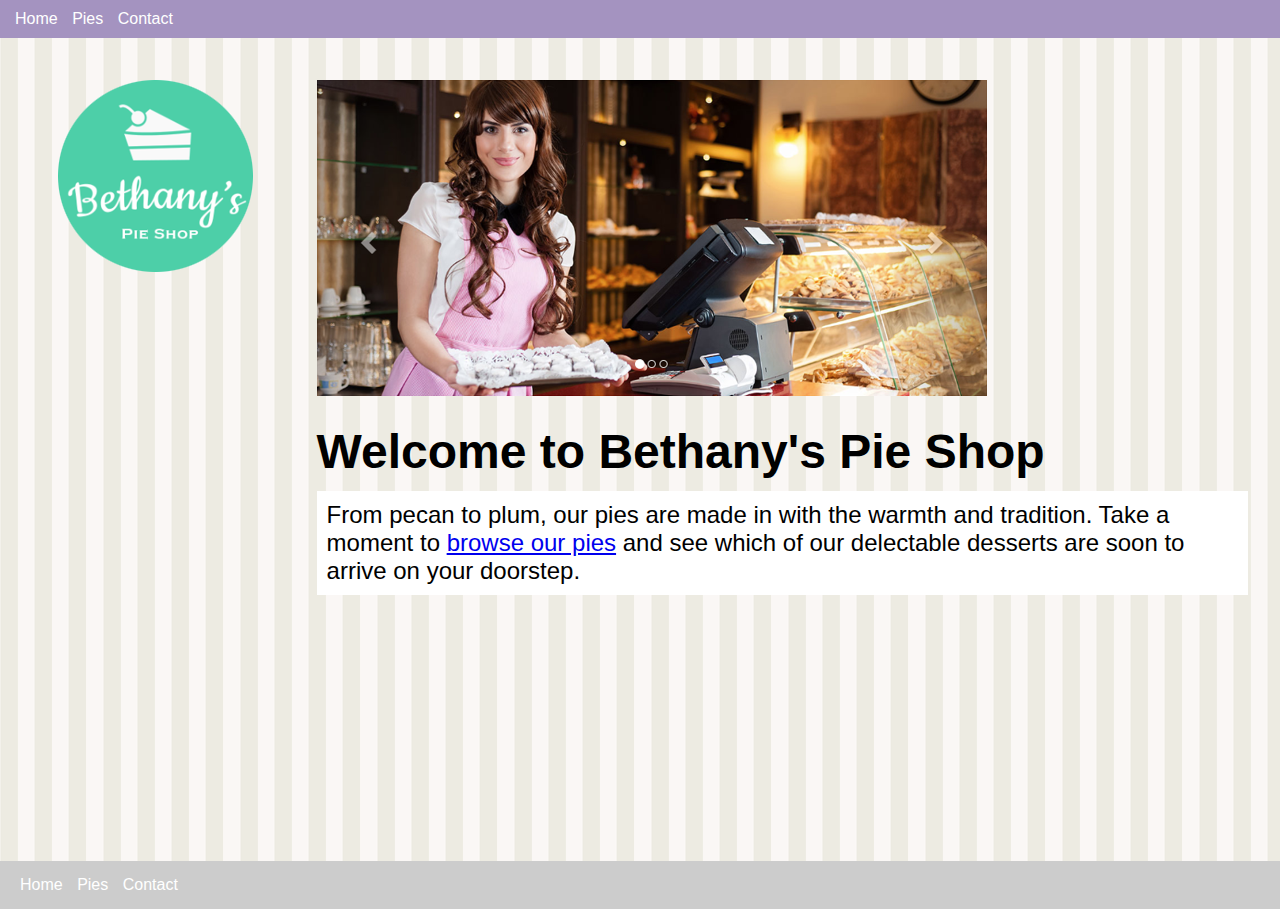
<file: index.html>
<!DOCTYPE html>
<html lang="en">
<head>
    <meta charset="UTF-8">
    <meta http-equiv="X-UA-Compatible" content="IE=edge">
    <meta name="viewport" content="width=device-width, initial-scale=1.0">
    <link rel="stylesheet" href="site.css" type="text/css">
    <link rel="shortcut icon" href="favicon.ico" type="image/x-icon">
    <title>Bethany's Pie Shop</title>
    <style>
        h1{
            font-size:3em;
            margin-top:0.5em;
        }

        .banner{
            max-width:100%;
        }

        .sub-title{
            background-color: #fff;
            font-size: 1.5em;
            padding:10px;
        }
    </style>
</head>
<body>
    <header>
        <nav>
            <ul>
                <li><a href="/">Home</a></li>
                <li><a href="pies.html">Pies</a></li>
                <li><a href="contact.html">Contact</a></li>
            </ul>
        </nav>
    </header>
    <main>
        <aside><img src="images/logo.png" alt="bethany's pie shop"></aside>
        <article>
            <img src="images/banner.png" class="banner" alt="">
                <h1>Welcome to Bethany's Pie Shop</h1>
                <p class="sub-title">
                    From pecan to plum, our pies are made in with the warmth and tradition.
                    Take a moment to
                    <a href="pies.html">browse our pies</a>
                    and see which of our delectable
                    desserts are soon to arrive on your doorstep.
                </p>
            </img>
        </article>
    </main>
    <footer>
        <nav>
            <ul>
                <li><a href="/">Home</a></li>
                <li><a href="pies.html">Pies</a></li>
                <li><a href="contact.html">Contact</a></li>
            </ul>
        </nav>
    </footer>
</body>
</html>
</file>
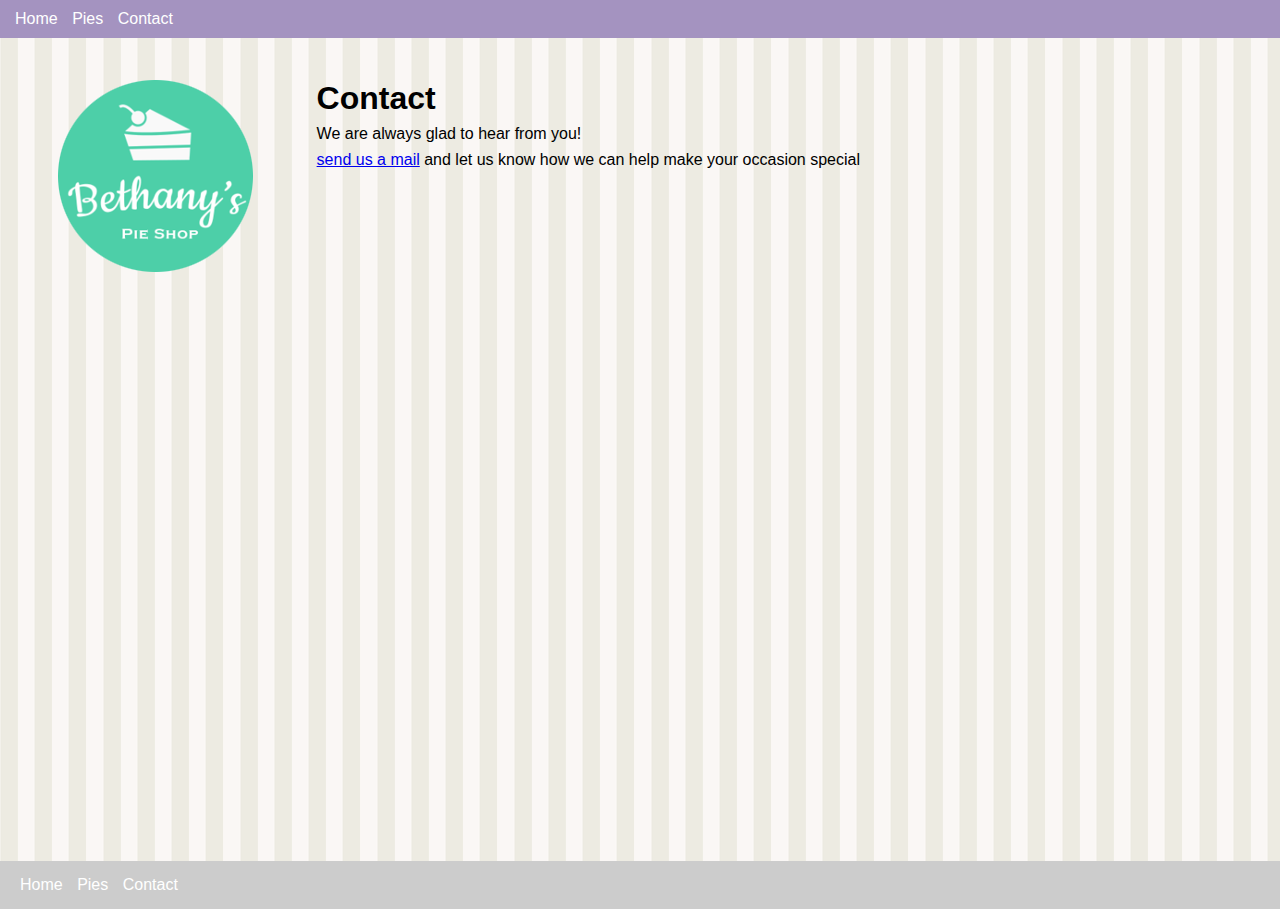
<file: contact.html>
<!DOCTYPE html>
<html lang="en">
<head>
    <meta charset="UTF-8">
    <meta http-equiv="X-UA-Compatible" content="IE=edge">
    <meta name="viewport" content="width=device-width, initial-scale=1.0">
    <link rel="stylesheet" href="site.css" type="text/css">
    <link rel="shortcut icon" href="favicon.ico" type="image/x-icon">
    <title>Contact | Bethany's Pie Shop</title>
    <style>
        
    </style>
</head>
<body>
    <header>
        <nav>
            <ul>
                <li><a href="/">Home</a></li>
                <li><a href="pies.html">Pies</a></li>
                <li><a href="contact.html">Contact</a></li>
            </ul>
        </nav>
    </header>
    <main>
        <aside><img src="images/logo.png" alt="bethany's pie shop"></aside>
        <article>
           <h1>Contact</h1>
           <p>We are always glad to hear from you!</p>
           <p>
               <a href="mailto:example@bethanyspieshop?subject=interested%20in%20pies">send us a mail</a>
               and let us know how we can help make your occasion special
           </p>
        </article>
    </main>
    <footer>
        <nav>
            <ul>
                <li><a href="/">Home</a></li>
                <li><a href="pies.html">Pies</a></li>
                <li><a href="contact.html">Contact</a></li>
            </ul>
        </nav>
    </footer>
</body>
</html>
</file>
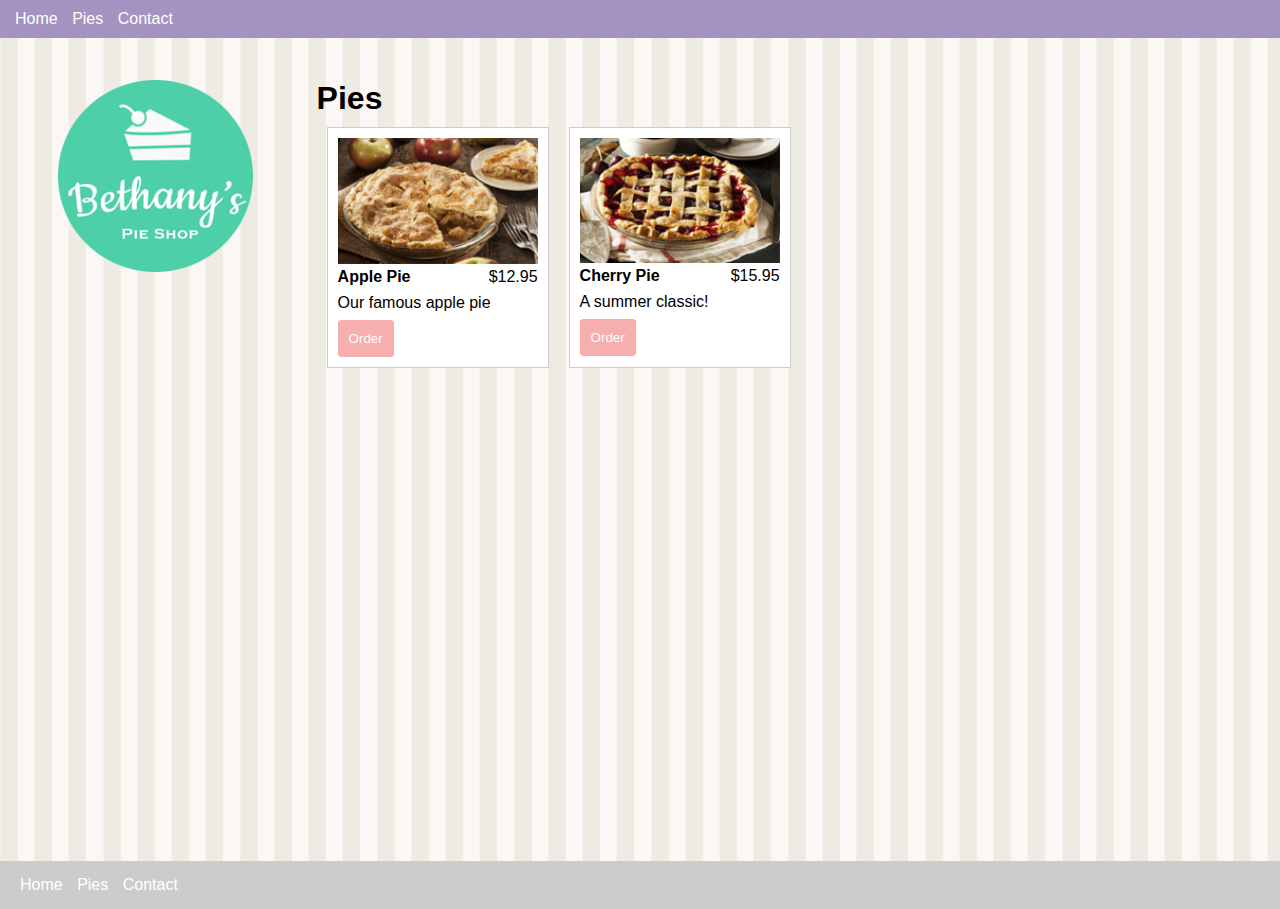
<file: pies.html>
<!DOCTYPE html>
<html lang="en">
<head>
    <meta charset="UTF-8">
    <meta http-equiv="X-UA-Compatible" content="IE=edge">
    <meta name="viewport" content="width=device-width, initial-scale=1.0">
    <link rel="stylesheet" href="site.css" type="text/css">
    <link rel="shortcut icon" href="favicon.ico" type="image/x-icon">
    <title>Pies | Bethany's Pie Shop</title>
    <style>
       
    </style>
</head>
<body>
    <header>
        <nav>
            <ul>
                <li><a href="/">Home</a></li>
                <li><a href="pies.html">Pies</a></li>
                <li><a href="contact.html">Contact</a></li>
            </ul>
        </nav>
    </header>
    <main>
        <aside><img src="images/logo.png" alt="bethany's pie shop"></aside>
        <article>
            <h1>Pies</h1>
            <section class="columns-desktop">
                <div class="pie">
                    <img src="images/apple-pie.png" alt="Apple Pie"/>
                    <div class="columns">
                        <div class="title">Apple Pie</div>
                        <div class="price">$12.95</div>
                    </div>
                    <p class="desc">Our famous apple pie</p>
                    <button data-order="apple-pie">Order</button>
                </div>
                <div class="pie">
                    <img src="images/cherry-pie.png" alt="Cherry Pie"/>
                    <div class="columns">
                        <div class="title">Cherry Pie</div>
                        <div class="price">$15.95</div>
                    </div>
                    <p class="desc">A summer classic!</p>
                    <button data-order="cherry-pie">Order</button>
                </div>
            </section>
        </article>
    </main>
    <footer>
        <nav>
            <ul>
                <li><a href="/">Home</a></li>
                <li><a href="pies.html">Pies</a></li>
                <li><a href="contact.html">Contact</a></li>
            </ul>
        </nav>
    </footer>

    <script>
        window.addEventListener("DOMContentLoaded", event=>{
            const orderBtn = document.querySelectorAll("button[data-order]");

            orderBtn.forEach(button =>{

                button.addEventListener("click", event =>{
                    const button = event.currentTarget;
                    const container = button.parentNode;

                    const order = {
                        id:button.getAttribute("data-order"),
                        title:container.querySelector(".title").innerText,
                        price:container.querySelector(".price").innerText,
                        desc: container.querySelector(".desc").innerText
                    };

                    // store data in local storage
                    localStorage.setItem("order", JSON.stringify(order));

                    const url = window.location.href.replace("pies.html","order.html");
                    window.location.href = url;
                });
            });
        })
    </script>
</body>
</html>
</file>
<file: site.css>
* {
  margin: 0;
}

html,
body {
  height: 100%;
}

body {
  font-family: Arial, Helvetica, sans-serif;
  background-color: #ccc;
}

p {
  margin: 0.5em 0 0.5em 0;
}

header {
  display: block;
  position: fixed;
  top: 0;
  left: 0;
  width: 100%;
  background-color: #a493c0;
  padding: 10px;
}

nav a:visited,
nav a:link {
  color: #fff;
  text-decoration: none;
}

nav > ul {
  display: inline;
  padding: 0;
}

nav > ul > li {
  display: inline-block;
  list-style: none;
  margin: 0 5px 0 5px;
}

main {
  display: block;
  background: url("images/background.png");
  padding-top: 3em;
  padding-bottom: 3em;
  min-height: 85%;
}

footer {
  padding: 15px;
}

aside,
article {
  padding: 2em;
}

aside {
  text-align: center;
}

article {
  width: 75%;
}

.columns {
  display: flex;
}

@media only screen and (min-width: 768px) {
  main {
    display: flex;
  }

  aside {
    margin-left: 2%;
  }

  .columns-desktop {
    display: flex;
  }
}

/* pies */

.pie {
  width: 200px;
  padding: 10px;
  margin: 10px;
  background-color: #fff;
  border: 1px solid #ccc;
}

.pie img {
  width: 100%;
}

.pie .title {
  font-weight: bold;
}

.pie .columns {
  width: 100%;
}

.pie .price {
  text-align: right;
}

.pie .columns div {
  width: 50%;
}

.pie button {
  background-color: #f6aeae;
  padding: 10px;
  border: solid 1px #f6aeae;
  border-radius: 3px;
  color: #fff;
}
</file>
